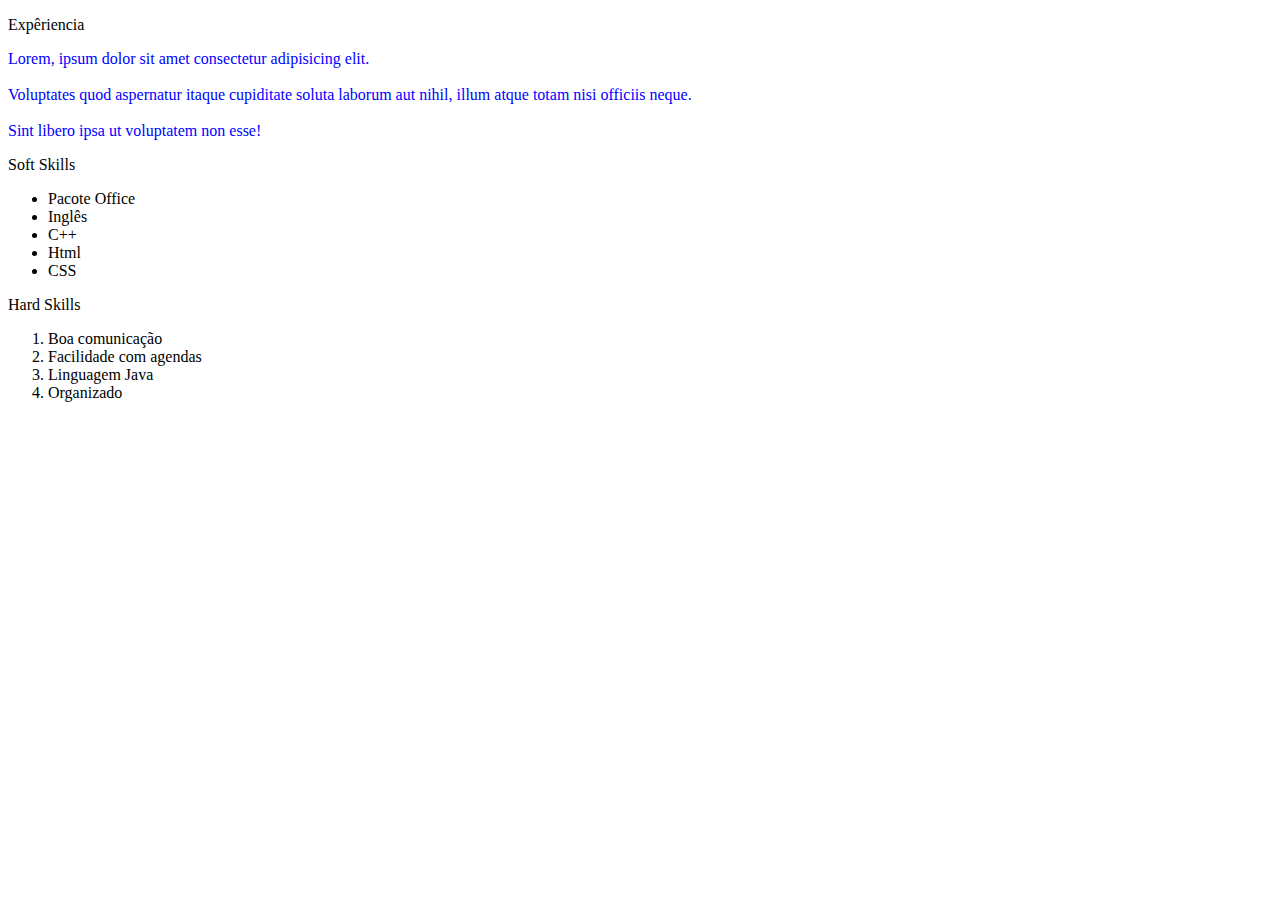
<file: Html - Bruno/Currículo/index.html>
<!DOCTYPE html>
<html lang="pt">

<head>
    <meta charset="UTF-8">
    <meta name="viewport" content="width=device-width, initial-scale=1.0">
    <title>Currículo</title>
    <link rel="stylesheet" href="./estilo.css">
</head>

<body>
    <div id="wrap">
        <div id="left-sidebar">
            <p>Expêriencia</p>
        </div>
        <div id="content">
            <font color="blue">Lorem, ipsum dolor sit amet consectetur adipisicing elit. <br> <br> Voluptates quod aspernatur itaque
                cupiditate
                soluta laborum aut nihil, illum atque totam nisi officiis neque. <br> <br> Sint libero ipsa ut
                voluptatem non
                esse!</font>
        </div>
        <div id="right-sidebar">
            <p>Soft Skills</p>
        </div>
        <ul id="clear">
            <li>Pacote Office</li>
            <li>Inglês</li>
            <li>C++</li>
            <li>Html</li>
            <li>CSS</li>
            </p>
        </ul>
        <div id="HS">
            <p>Hard Skills</p>
        </div>
        <ol id="clear-HS">
            <li>Boa comunicação</li>
            <li>Facilidade com agendas</li>
            <li>Linguagem Java</li>
            <li>Organizado</li>
        </ol>
    </div>
</body>

</html>
</file>
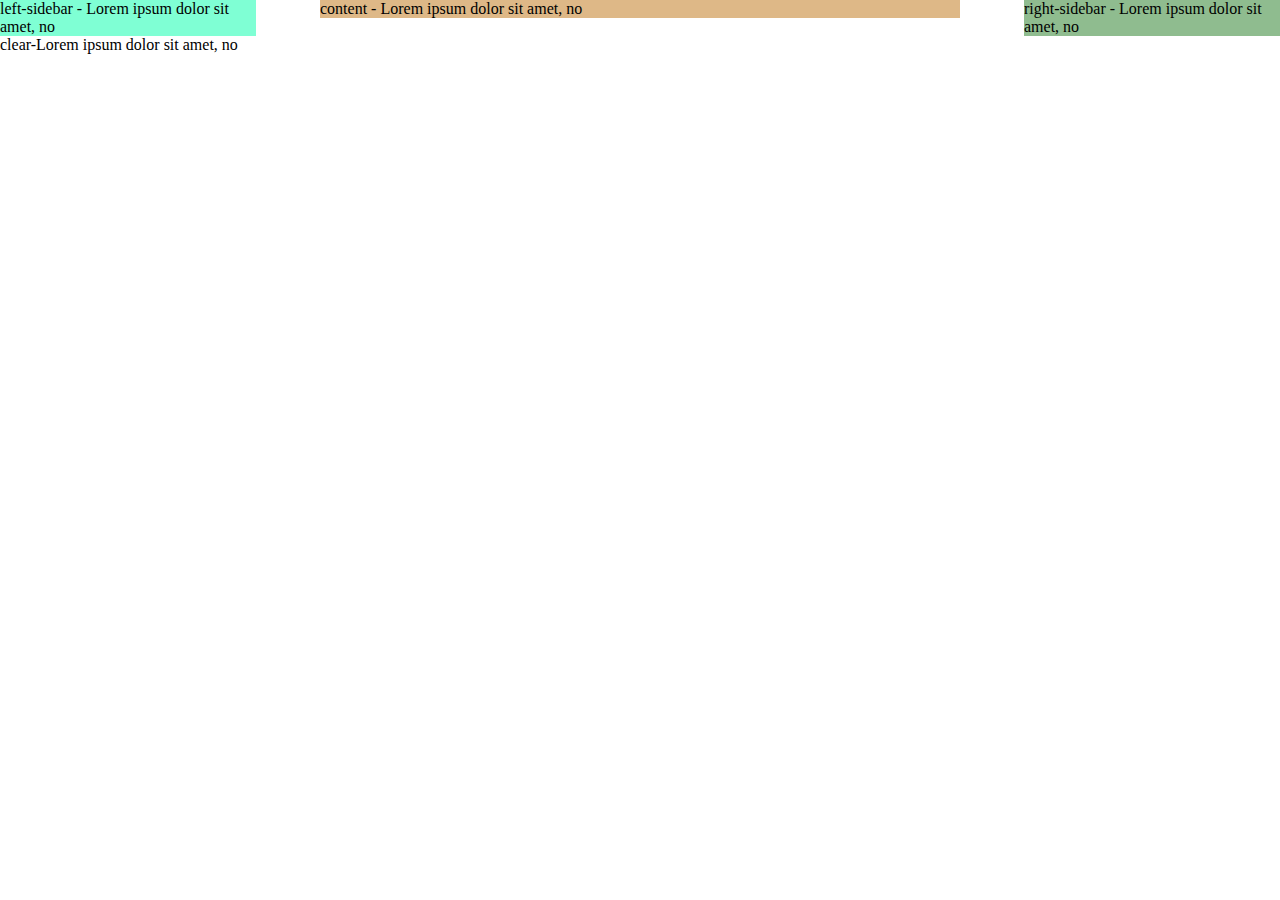
<file: Html - Bruno/Semantico/index.html>
<!DOCTYPE html>
<html lang="pt">

<head>
    <meta charset="UTF-8">
    <meta name="viewport" content="width=device-width, initial-scale=1.0">
    <title>Layout Adaptativo</title>
    <link rel="stylesheet" href="./estilo.css">
</head>

<body>
    <div id="wrap">
        <div id="left-sidebar">
            <p>left-sidebar - Lorem ipsum dolor sit amet, no</p>
        </div>
        <div id="content">
            <p>content - Lorem ipsum dolor sit amet, no</p>
        </div>
        <div id="right-sidebar">
            <p>right-sidebar - Lorem ipsum dolor sit amet, no</p>
        </div>
        <div id="clear">
            <p>clear-Lorem ipsum dolor sit amet, no</p>
        </div>
    </div>
</body>

</html>
</file>
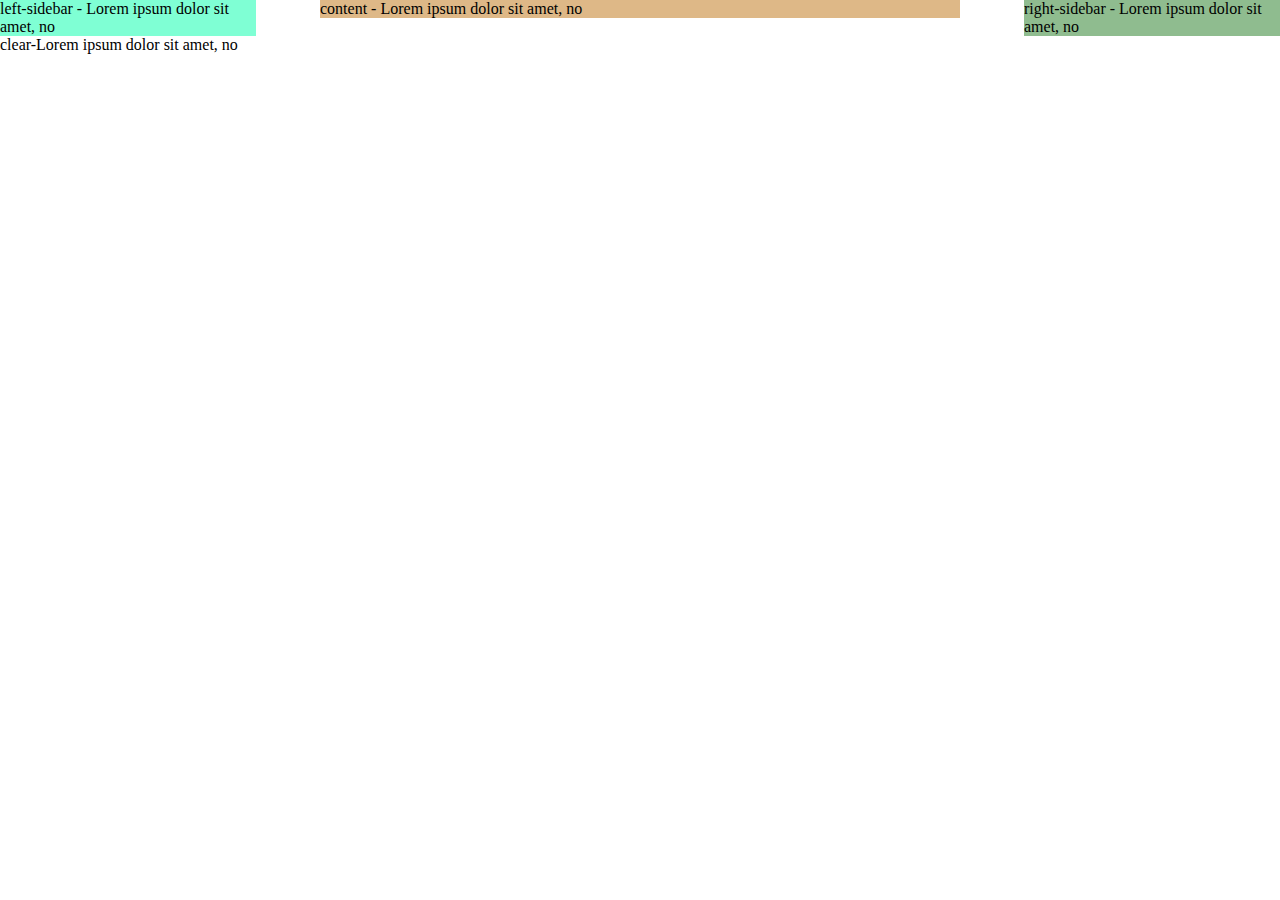
<file: Html - Bruno/Semantico/index-semantico.html>
<!DOCTYPE html>
<html lang="pt">

<head>
    <meta charset="UTF-8">
    <meta name="viewport" content="width=device-width, initial-scale=1.0">
    <title>Layout Adaptativo</title>
    <link rel="stylesheet" href="./estilo.css">
</head>

<body>
    <div id="wrap">
        <aside id="left-sidebar">
            <p>left-sidebar - Lorem ipsum dolor sit amet, no</p>
        </aside>
        <section id="content">
            <p>content - Lorem ipsum dolor sit amet, no</p>
        </section>
        <aside id="right-sidebar">
            <p>right-sidebar - Lorem ipsum dolor sit amet, no</p>
        </aside>
        <footer id="clear">
            <p>clear-Lorem ipsum dolor sit amet, no</p>
        </footer>
    </div>
</body>
</html>
</file>
<file: Html - Bruno/Currículo/estilo.css>
* {margin:12;padding:12}

.clear {clear:both;}

#left-sidebar {width: 100%;}
#content {width: 100%;margin:0 0%;}
#SS {width: 20%;}
#HS {width: 40%;}


/*CSS para monitores com menos de 900px de largura*/
@media screen and (max-widht: 900px){
    #wrap {width: 100%;}
    #left-sidebar,#content,#right-sidebar{
        width: 100%;float: none;margin: 0;
    }

}

/*CSS para monitores com menos de 900px de largura */
@media screen and (max-width: 400px) {
    #left-sidebar {display: none;}
}
</file>
<file: Html - Bruno/Semantico/estilo.css>
* {margin:0;padding:0}

.clear {clear:both;}

#left-sidebar {width:20%;background:aquamarine;float:left;}
#content {width: 50%;margin:0 5%;background: burlywood;float:left}
#right-sidebar {width: 20%;background: darkseagreen;float:left}

/*CSS para monitores com menos de 900px de largura*/
@media screen and (max-widht: 900px){
    #wrap {width: 100%;}
    #left-sidebar,#content,#right-sidebar{
        width: 100%;float: none;margin: 0;
    }

}

/*CSS para monitores com menos de 900px de largura */
@media screen and (max-width: 400px) {
    #left-sidebar {display: none;}
}
</file>
